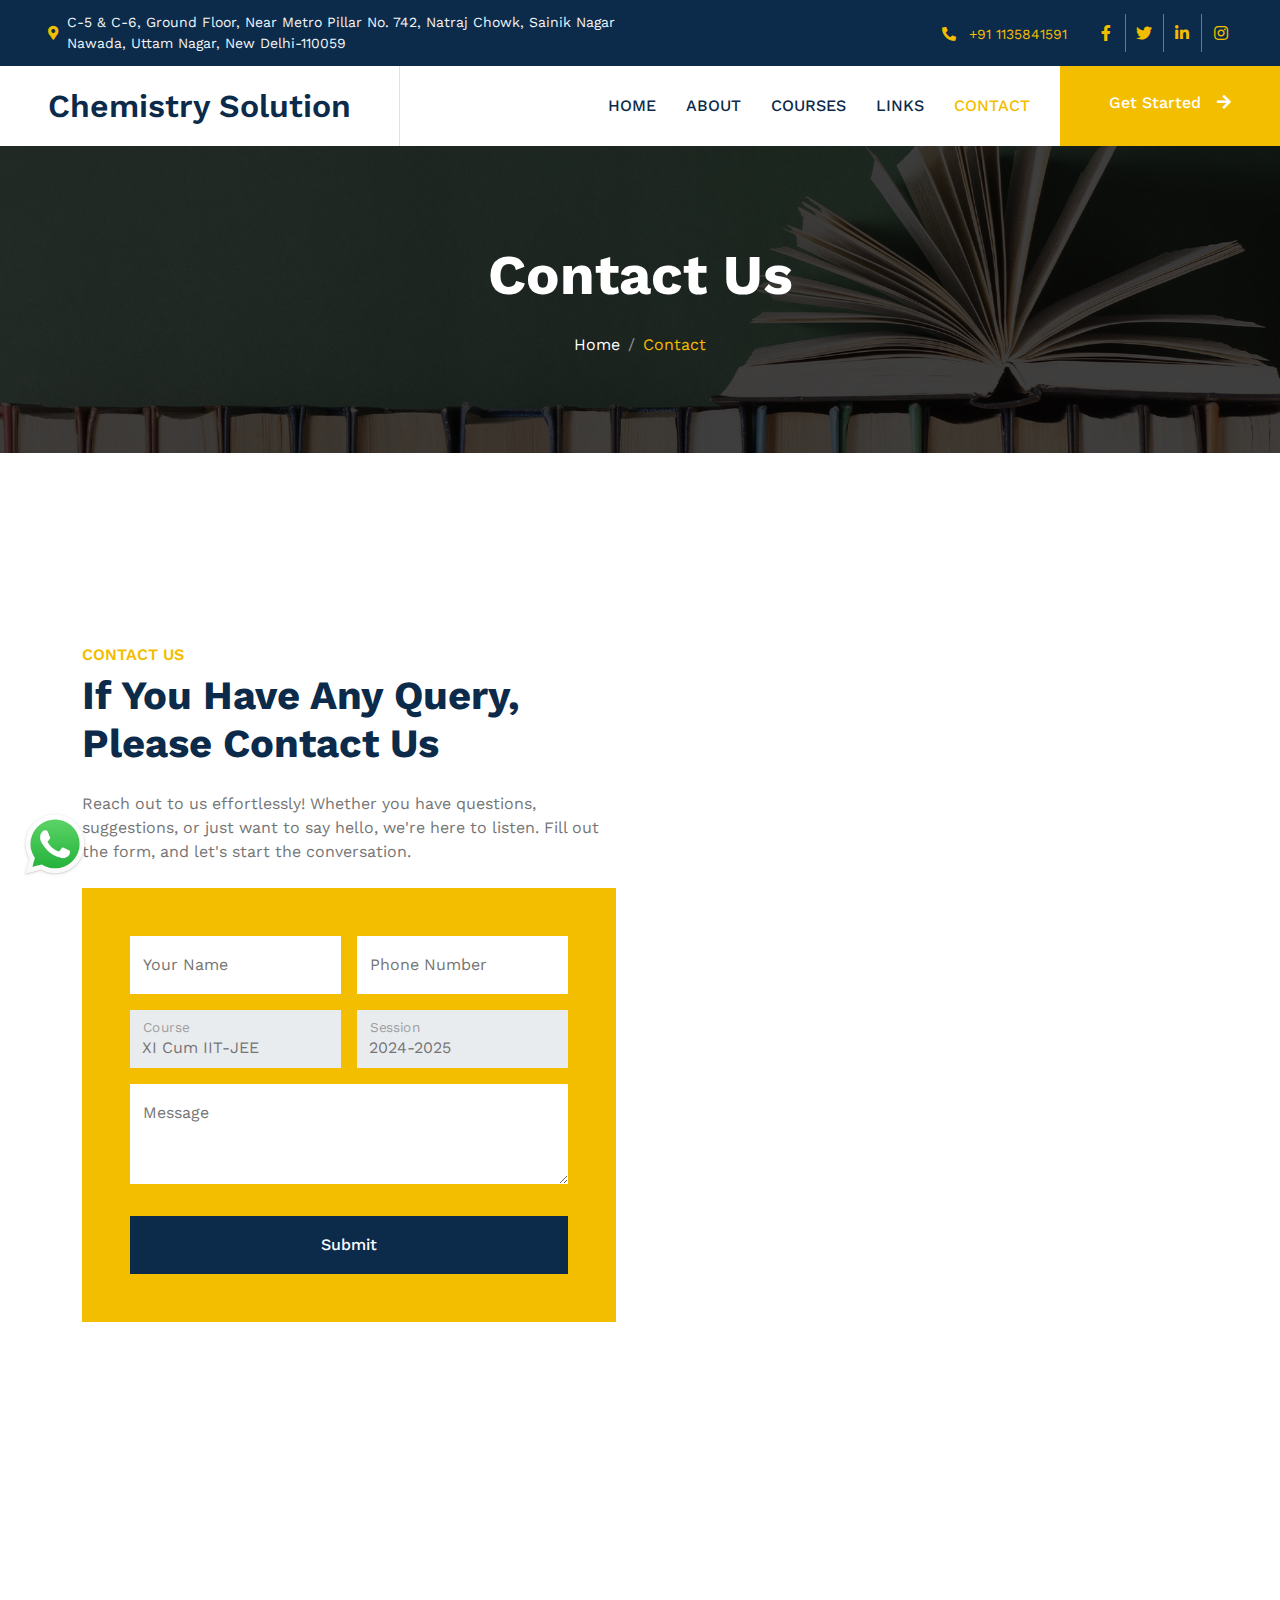
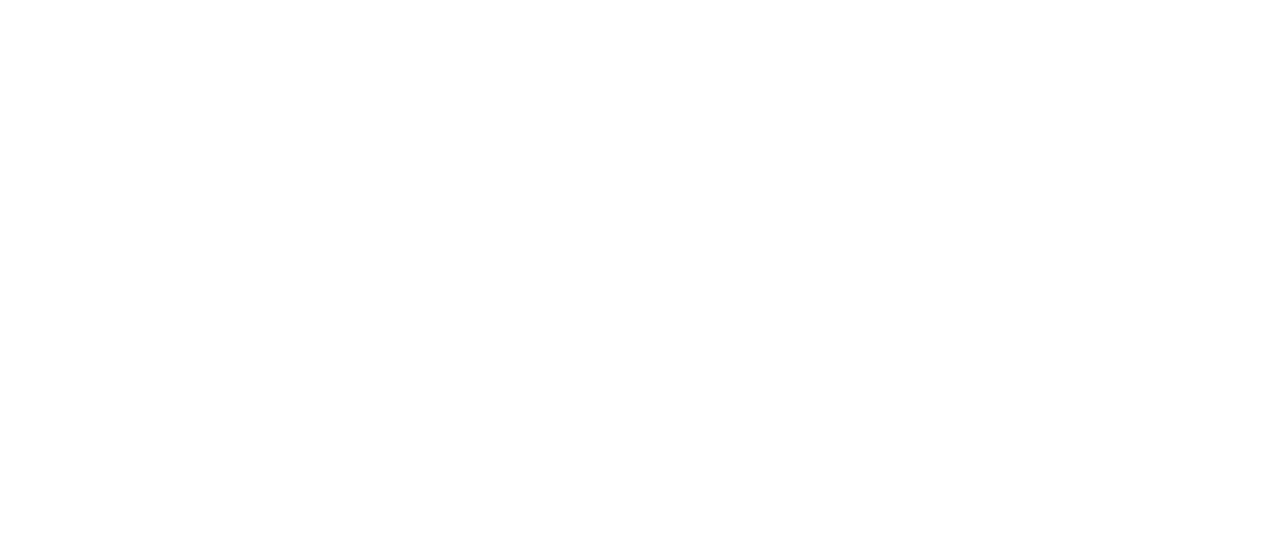
<file: contact.html>
<!DOCTYPE html>
<html lang="en">

<head>
    <meta charset="utf-8">
    <title>Chemistry Solution - Contact Us</title>

    <!-- SEO Meta Tags -->
    <meta name="description" content="Contact Chemistry Solution, the premier coaching institute in Nawada, Delhi, offering expert coaching for IIT-JEE and NEET courses for classes 11 to 12.">
    <meta name="keywords" content="Chemistry Solution, coaching institute, Nawada, Delhi, contact, IIT-JEE, NEET, education">


    <!-- Open Graph / Facebook Meta Tags -->
    <meta property="og:title" content="Chemistry Solution - Contact Us">
    <meta property="og:description" content="Contact Chemistry Solution, the premier coaching institute in Nawada, Delhi, offering expert coaching for IIT-JEE and NEET courses for classes 11 to 12.">
    <meta property="og:image" content="URL_TO_YOUR_IMAGE">
    <meta property="og:url" content="https://chemistrysolution.in">

    <!-- Twitter Meta Tags -->
    <meta name="twitter:card" content="summary_large_image">
    <meta name="twitter:title" content="Chemistry Solution - Contact Us">
    <meta name="twitter:description" content="Contact Chemistry Solution, the premier coaching institute in Nawada, Delhi, offering expert coaching for IIT-JEE and NEET courses for classes 11 to 12.">
    <meta name="twitter:image" content="URL_TO_YOUR_IMAGE">

    <meta content="width=device-width, initial-scale=1.0" name="viewport">

    <!-- Favicon -->
    <link href="img/favicon.png" rel="icon">

    <!-- Google Web Fonts -->
    <link rel="preconnect" href="https://fonts.googleapis.com">
    <link rel="preconnect" href="https://fonts.gstatic.com" crossorigin>
    <link href="https://fonts.googleapis.com/css2?family=Work+Sans:wght@400;500;600;700&display=swap" rel="stylesheet"> 

    <!-- Icon Font Stylesheet -->
    <link href="https://cdnjs.cloudflare.com/ajax/libs/font-awesome/5.10.0/css/all.min.css" rel="stylesheet">
    <link href="https://cdn.jsdelivr.net/npm/bootstrap-icons@1.4.1/font/bootstrap-icons.css" rel="stylesheet">
    <!-- Libraries Stylesheet -->
    <link href="lib/animate/animate.min.css" rel="stylesheet">
    <link href="lib/owlcarousel/assets/owl.carousel.min.css" rel="stylesheet">

    <!-- Customized Bootstrap Stylesheet -->
    <link href="css/bootstrap.min.css" rel="stylesheet">

    <!-- Template Stylesheet -->
    <link href="css/style.css" rel="stylesheet">
</head>

<body>
    <!-- Spinner Start -->
    <div id="spinner" class="show bg-white position-fixed translate-middle w-100 vh-100 top-50 start-50 d-flex align-items-center justify-content-center">
        <div class="spinner-grow text-primary" role="status"></div>
    </div>
    <!-- Spinner End -->


  
    <!-- Topbar Start -->
    <div class="container-fluid bg-dark text-light p-0">
        <div class="row gx-0 d-none d-lg-flex">
            <div class="col-lg-7 px-5 text-start">
                <div class="h-100 d-inline-flex align-items-center me-4">
                    <small class="fa fa-map-marker-alt text-primary me-2"></small>
                    <small>C-5 & C-6, Ground Floor,
Near Metro Pillar No. 742,
Natraj Chowk, Sainik Nagar
Nawada, Uttam Nagar, New Delhi-110059</small>
                </div>
                <div class="h-100 d-inline-flex align-items-center">
                    <small class="far fa-clock text-primary me-2"></small>
                    <small>Mon - Sun : 10.00 AM - 06.00 PM</small>
                </div>
            </div>
            <div class="col-lg-5 px-5 text-end">
                <div class="h-100 d-inline-flex align-items-center me-4">
                    <a href="tel:++911135841591"><small class="fa fa-phone-alt text-primary me-2"></small>
                    <small>+91 1135841591</small></a>
                </div>
                <div class="h-100 d-inline-flex align-items-center mx-n2">
                    <a class="btn btn-square btn-link rounded-0 border-0 border-end border-secondary" href=""><i class="fab fa-facebook-f"></i></a>
                    <a class="btn btn-square btn-link rounded-0 border-0 border-end border-secondary" href=""><i class="fab fa-twitter"></i></a>
                    <a class="btn btn-square btn-link rounded-0 border-0 border-end border-secondary" href=""><i class="fab fa-linkedin-in"></i></a>
                    <a class="btn btn-square btn-link rounded-0" href=""><i class="fab fa-instagram"></i></a>
                </div>
            </div>
        </div>
    </div>
    <!-- Topbar End -->


    <!-- Navbar Start -->
    <nav class="navbar navbar-expand-lg bg-white navbar-light sticky-top p-0">
        <a href="index.html" class="navbar-brand d-flex align-items-center border-end px-4 px-lg-5">
            <h2 class="m-0">Chemistry Solution</h2>
        </a>
        <button type="button" class="navbar-toggler me-4" data-bs-toggle="collapse" data-bs-target="#navbarCollapse">
            <span class="navbar-toggler-icon"></span>
        </button>
        <div class="collapse navbar-collapse" id="navbarCollapse">
            <div class="navbar-nav ms-auto p-4 p-lg-0">
                <a href="index.html" class="nav-item nav-link">Home</a>
                <a href="about.html" class="nav-item nav-link">About</a>
                <a href="courses.html" class="nav-item nav-link">Courses</a>
                <a href="links.html" class="nav-item nav-link">Links</a>
                <a href="contact.html" class="nav-item nav-link active">Contact</a>
            </div>
            <a href="contact.html" class="btn btn-primary py-4 px-lg-5 d-none d-lg-block">Get Started<i class="fa fa-arrow-right ms-3"></i></a>
        </div>
    </nav>
    <!-- Navbar End -->


    <!-- Page Header Start -->
    <div class="container-fluid page-header py-6 my-6 mt-0 wow fadeIn" data-wow-delay="0.1s">
        <div class="container text-center">
            <h1 class="display-4 text-white animated slideInDown mb-4">Contact Us</h1>
            <nav aria-label="breadcrumb animated slideInDown">
                <ol class="breadcrumb justify-content-center mb-0">
                    <li class="breadcrumb-item"><a class="text-white" href="index.html">Home</a></li>
                    <li class="breadcrumb-item text-primary active" aria-current="page">Contact</li>
                </ol>
            </nav>
        </div>
    </div>
    <!-- Page Header End -->


    <!-- Contact Start -->
    <div class="container-xxl py-6">
        <div class="container">
            <div class="row g-5">
                <!-- <div class="col-lg-6 wow fadeInUp" data-wow-delay="0.1s" style="min-height: 450px;">
                    <div class="position-relative h-100">
                        <iframe class="position-relative w-100 h-100"
                        src="https://www.google.com/maps/embed?pb=!1m18!1m12!1m3!1d3001156.4288297426!2d-78.01371936852176!3d42.72876761954724!2m3!1f0!2f0!3f0!3m2!1i1024!2i768!4f13.1!3m3!1m2!1s0x4ccc4bf0f123a5a9%3A0xddcfc6c1de189567!2sNew%20York%2C%20USA!5e0!3m2!1sen!2sbd!4v1603794290143!5m2!1sen!2sbd"
                        frameborder="0" style="min-height: 450px; border:0;" allowfullscreen="" aria-hidden="false"
                        tabindex="0"></iframe>
                    </div>
                </div> -->
                <div class="col-lg-6 wow fadeInUp" data-wow-delay="0.5s">
                    <h6 class="text-primary text-uppercase mb-2">Contact Us</h6>
                    <h1 class="display-6 mb-4">If You Have Any Query, Please Contact Us</h1>
                    <p class="mb-4">Reach out to us effortlessly! Whether you have questions, suggestions, or just want to say hello, we're here to listen. Fill out the form, and let's start the conversation.</p>
                    <div class="bg-primary text-center p-5">
                        <form action="https://formspree.io/f/mrgnewwv" method="POST">
                            <div class="row g-3">
                                <div class="col-sm-6">
                                    <div class="form-floating">
                                        <input type="text" class="form-control border-0" id="gname" placeholder="Gurdian Name" required>
                                        <label for="gname">Your Name</label>
                                    </div>
                                </div>
                                <div class="col-sm-6">
                                    <div class="form-floating">
                                        <input type="number" class="form-control border-0" id="number" placeholder="Your Phone Number" required>
                                        <label for="gmail">Phone Number</label>
                                    </div>
                                </div>
                                <div class="col-sm-6">
                                    <div class="form-floating">
                                        <select name="course" class="form-control border-0" required >
                                            <option value="XI Cum IIT-JEE">XI Cum IIT-JEE</option>
                                            <option value="XI Cum NEET">XI Cum NEET</option>
                                            <option value="XII Cum IIT-JEE">XII Cum IIT-JEE</option>
                                            <option value="XIS Cum NEET">XIS Cum NEET</option>
                                            <option value="XII pass IIT-JEE (Dropper)">XII pass IIT-JEE (Dropper)</option>
                                            <option value="XII pass NEET (Dropper)">XII pass NEET (Dropper)</option>
                                            <option value="Crash Course for XI Boards">Crash Course for XI Boards</option>
                                            <option value="Crash Course for XII Boards">Crash Course for XII Boards</option>
                                            <option value="Hundred days program for IIT-JEE">Hundred days program for IIT-JEE</option>
                                            <option value="Hundred days program for NEET">Hundred days program for NEET</option>
                                          </select>
                                          <label for="gmail">Course</label>
                                    </div>
                                </div>
                                <div class="col-sm-6">
                                    <div class="form-floating">
                                        <select name="course" class="form-control border-0" required>
                                            <option value="XI Cum IIT-JEE">2024-2025</option>
                                            <option value="XI Cum NEET">2025-2026</option>
                                          </select>
                                          <label for="gmail">Session</label>
                                    </div>
                                </div>
                                <div class="col-12">
                                    <div class="form-floating">
                                        <textarea class="form-control border-0" placeholder="Leave a message here" id="message" style="height: 100px"></textarea>
                                        <label for="message">Message</label>
                                    </div>
                                </div>
                                <div class="g-recaptcha" data-sitekey="6LcRfmEpAAAAAM1MSrYtajJHShcvmXIprxPagpDV"></div>
                                <div class="col-12">
                                    <button class="btn btn-dark w-100 py-3" type="submit">Submit</button>
                                </div>
                            </div>
                        </form>
                    </div>
                </div>
            </div>
        </div>
    </div>
    <!-- Contact End -->



 
           <!-- Footer Start -->
    <div class="container-fluid bg-dark text-light footer my-6 mb-0 py-6 wow fadeIn" data-wow-delay="0.1s">
        <div class="container">
            <div class="row g-5">
                <div class="col-lg-3 col-md-6">
                    <h2 class="text-primary mb-4">Chemistry Solution</h2>
                    <p class="mb-2"><i class="fa fa-map-marker-alt me-3"></i>C-5 & C-6, Ground Floor,
Near Metro Pillar No. 742,
Natraj Chowk, Sainik Nagar
Nawada, Uttam Nagar, New Delhi-110059</p>
                    <p class="mb-2"><a href="tel:+911135841591"><i class="fa fa-phone-alt me-3"></i>+91 1135841591</a></p>
                    <p class="mb-2"><a href="tel:+917840018659"><i class="fa fa-phone-alt me-3"></i>+91 7840018659</a></p>
                    <p class="mb-2"><a href="tel:+918287469778"><i class="fa fa-phone-alt me-3"></i>+91 8287469778</a></p>
                    <p class="mb-2"><a href="mailto:contact@chemistrysolution.in"><i class="fa fa-envelope me-3"></i>contact@chemistrysolution.in</a></p>
                </div>
                <div class="col-lg-3 col-md-6">
                    <h4 class="text-light mb-4">Quick Links</h4>
                    <a class="btn btn-link" href="index.html">Home</a>
                    <a class="btn btn-link" href="about.html">About Us</a>
                    <a class="btn btn-link" href="courses.html">Our Courses</a>
                   
                </div>
                <div class="col-lg-3 col-md-6">
                    <h4 class="text-light mb-4">Popular Links</h4>
                    <a class="btn btn-link" href="">Syllabus</a>
                    <a class="btn btn-link" href="links.html">Links</a>
                    <a class="btn btn-link" href="contact.html">Contact Us</a>
                </div>
                <div class="col-lg-3 col-md-6">
                    <h4 class="text-light mb-4">Newsletter</h4>
                    <form action="https://formspree.io/f/mdoqarqo" method="POST">
                        <div class="input-group">
                            <input type="email" name="Email" class="form-control p-3 border-0" placeholder="Your Email Address" required>
                            <button class="btn btn-primary">Sign Up</button>
                        </div>
                    </form>
                    <h6 class="text-white mt-4 mb-3">Follow Us</h6>
                    <div class="d-flex pt-2">
                        <a class="btn btn-square btn-outline-light me-1" href=""><i class="fab fa-twitter"></i></a>
                        <a class="btn btn-square btn-outline-light me-1" href=""><i class="fab fa-facebook-f"></i></a>
                        <a class="btn btn-square btn-outline-light me-1" href=""><i class="fab fa-youtube"></i></a>
                        <a class="btn btn-square btn-outline-light me-0" href=""><i class="fab fa-linkedin-in"></i></a>
                    </div>
                </div>
            </div>
        </div>
    </div>
    <!-- Footer End -->



    <!-- Copyright Start -->
    <div class="container-fluid copyright text-light py-4 wow fadeIn" data-wow-delay="0.1s">
        <div class="container">
            <div class="row">
                <div class="col-md-6 text-center text-md-start mb-3 mb-md-0">
                    &copy; <a href="#">Chemistry Solution</a>, All Right Reserved.
                </div>
                <div class="col-md-6 text-center text-md-end">
             
                    Crafted by <a href="htpps://instagram.com/__mayankkumar">Mayank Kumar</a>
                </div>
            </div>
        </div>
    </div>
    <!-- Copyright End -->


    <div class="whatsapp-icon">

        <a href="https://wa.me/+918287469778"><img src="./img/WhatsApp_icon.png.webp" alt="WhatsApp Icon"></a>
    </div>

    <script type="text/javascript">
        var Tawk_API=Tawk_API||{}, Tawk_LoadStart=new Date();
        (function(){
        var s1=document.createElement("script"),s0=document.getElementsByTagName("script")[0];
        s1.async=true;
        s1.src='https://embed.tawk.to/65b7164c0ff6374032c5eed8/1hl9iu70d';
        s1.charset='UTF-8';
        s1.setAttribute('crossorigin','*');
        s0.parentNode.insertBefore(s1,s0);
        })();
        </script>


    <!-- JavaScript Libraries -->
    <script src="https://code.jquery.com/jquery-3.4.1.min.js"></script>
    <script src="https://cdn.jsdelivr.net/npm/bootstrap@5.0.0/dist/js/bootstrap.bundle.min.js"></script>
    <script src="lib/wow/wow.min.js"></script>
    <script src="lib/easing/easing.min.js"></script>
    <script src="lib/waypoints/waypoints.min.js"></script>
    <script src="lib/owlcarousel/owl.carousel.min.js"></script>

    <!-- Template Javascript -->
    <script src="js/main.js"></script>
</body>

</html>
</file>
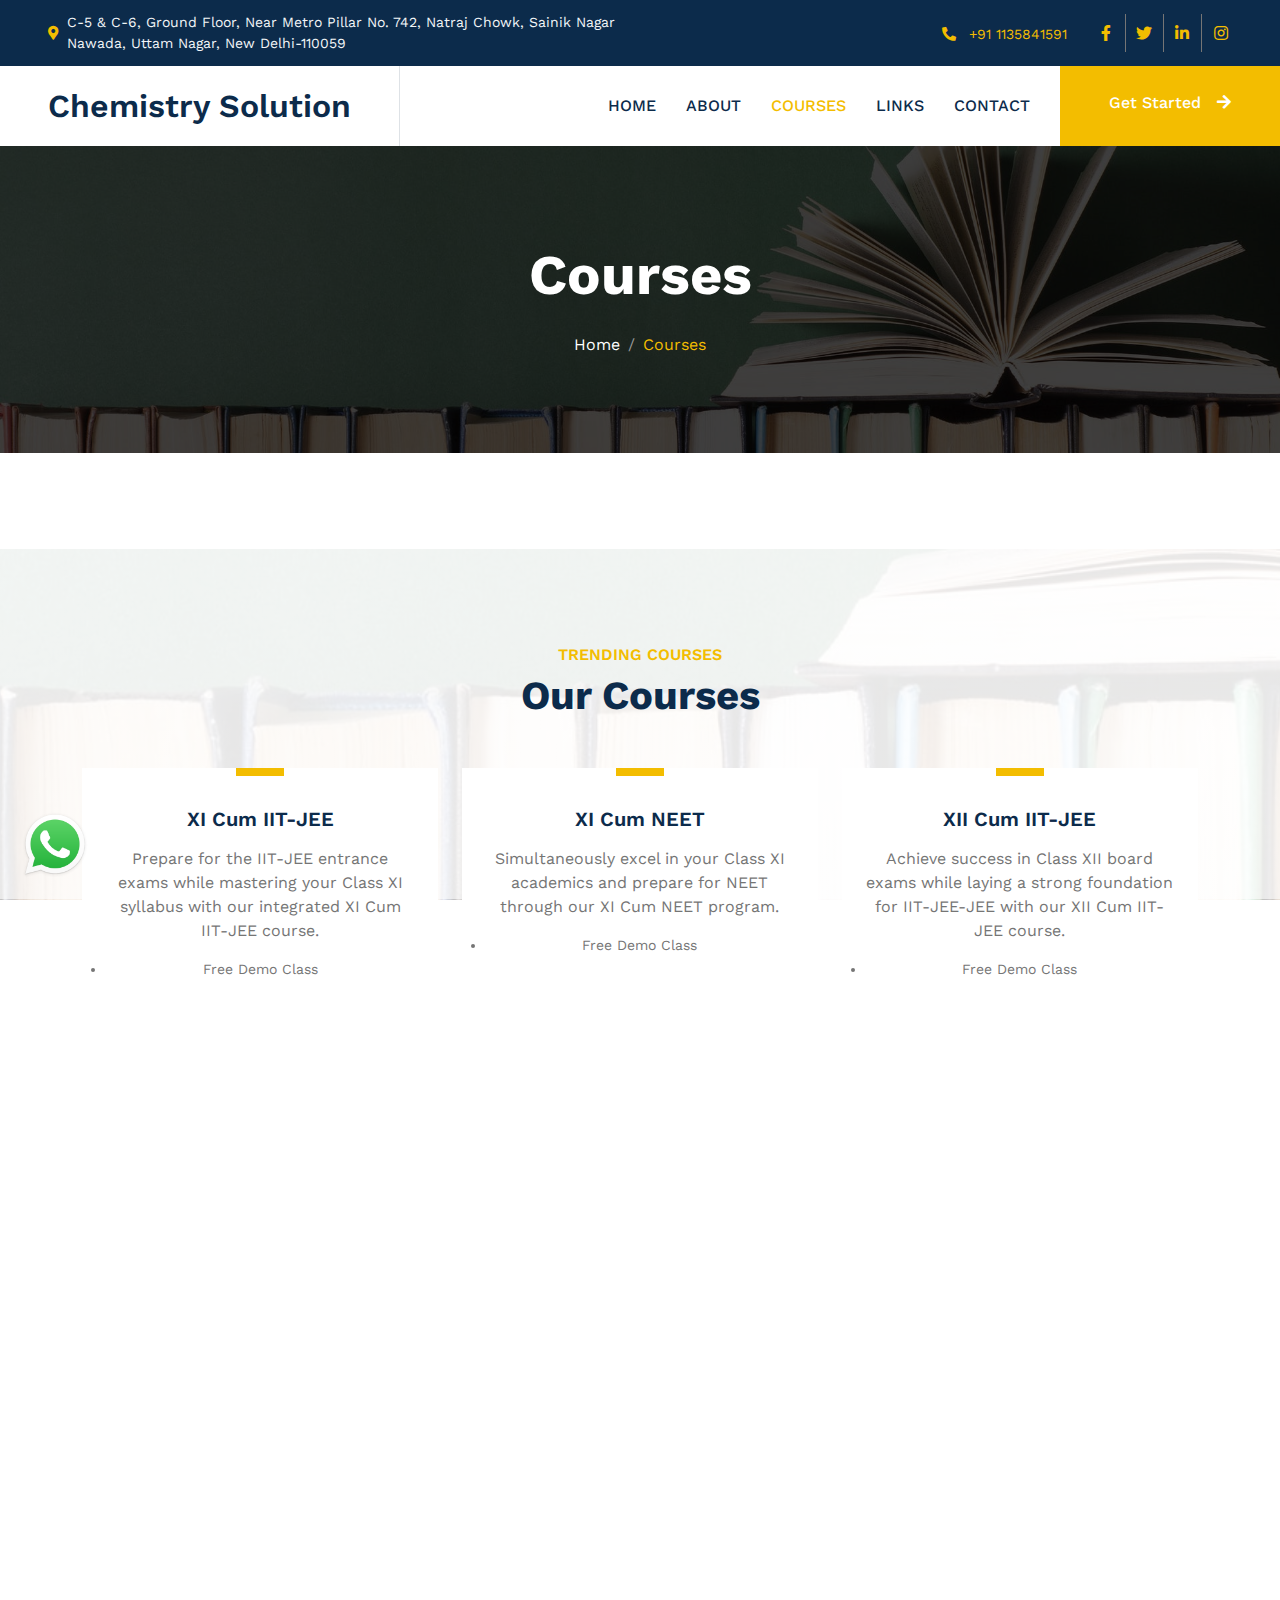
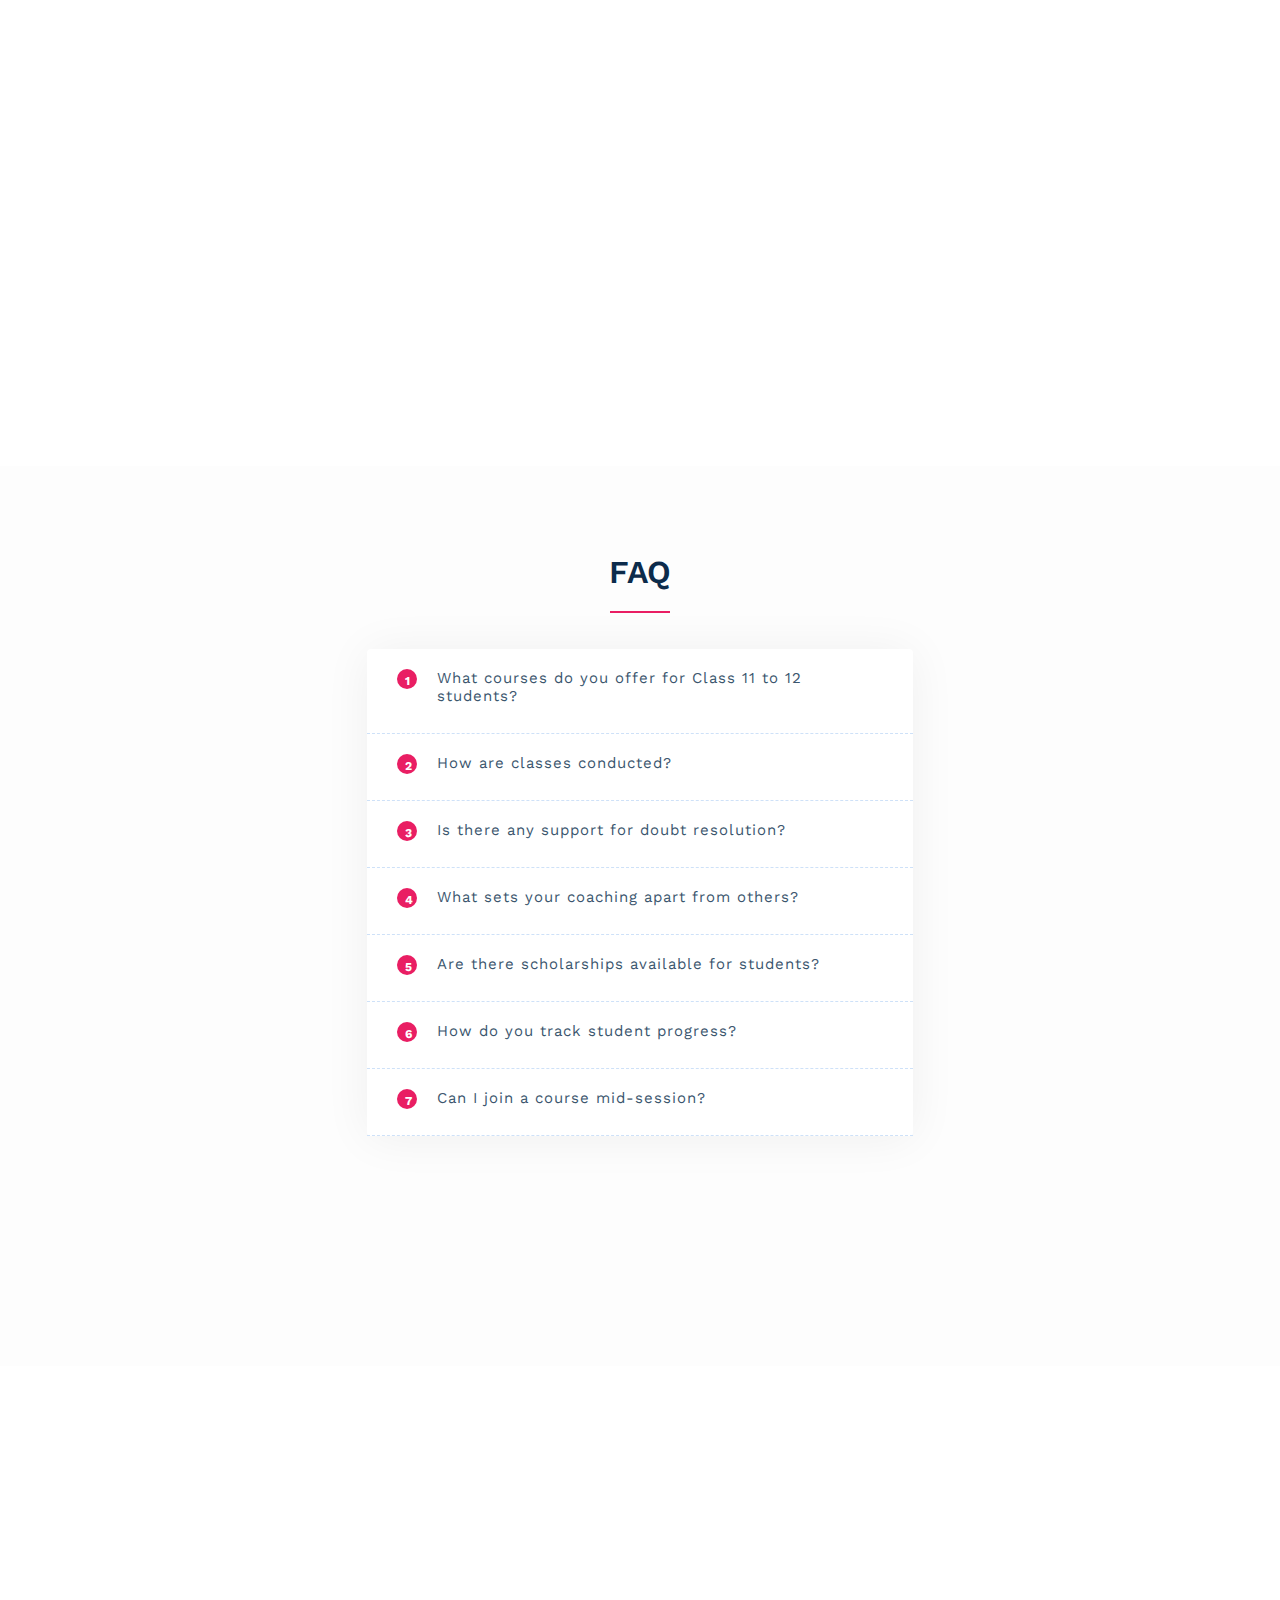
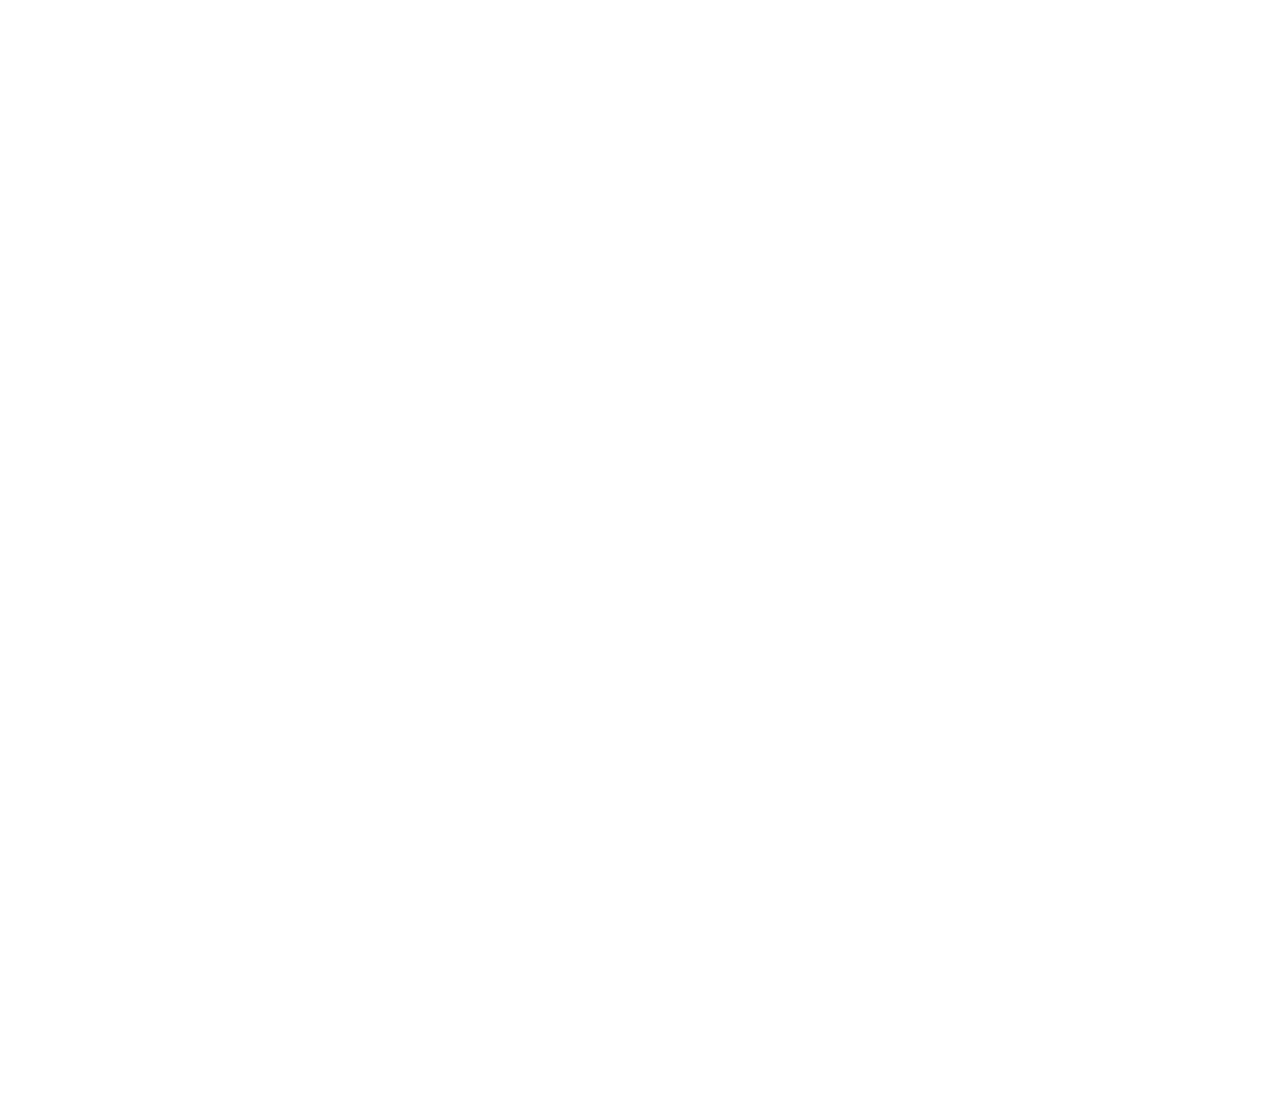
<file: courses.html>
<!DOCTYPE html>
<html lang="en">

<head>
    <meta charset="utf-8">
    <title>Chemistry Solution - Courses</title>

    <!-- SEO Meta Tags -->
    <meta name="description" content="Explore the courses offered by Chemistry Solution, the premier coaching institute in Nawada, Delhi, specializing in IIT-JEE and NEET courses for classes 11 to 12.">
    <meta name="keywords" content="Chemistry Solution, coaching institute, Nawada, Delhi, courses, IIT-JEE, NEET, education">

    <!-- Open Graph / Facebook Meta Tags -->
    <meta property="og:title" content="Chemistry Solution - Courses">
    <meta property="og:description" content="Explore the courses offered by Chemistry Solution, the premier coaching institute in Nawada, Delhi, specializing in IIT-JEE and NEET courses for classes 11 to 12.">
    <meta property="og:image" content="URL_TO_YOUR_IMAGE">
    <meta property="og:url" content="https://chemistrysolution.in">

    <!-- Twitter Meta Tags -->
    <meta name="twitter:card" content="summary_large_image">
    <meta name="twitter:title" content="Chemistry Solution - Courses">
    <meta name="twitter:description" content="Explore the courses offered by Chemistry Solution, the premier coaching institute in Nawada, Delhi, specializing in IIT-JEE and NEET courses for classes 11 to 12.">
    <meta name="twitter:image" content="URL_TO_YOUR_IMAGE">

    <meta content="width=device-width, initial-scale=1.0" name="viewport">


    <!-- Favicon -->
    <link href="img/favicon.png" rel="icon">

    <!-- Google Web Fonts -->
    <link rel="preconnect" href="https://fonts.googleapis.com">
    <link rel="preconnect" href="https://fonts.gstatic.com" crossorigin>
    <link href="https://fonts.googleapis.com/css2?family=Work+Sans:wght@400;500;600;700&display=swap" rel="stylesheet"> 

    <!-- Icon Font Stylesheet -->
    <link href="https://cdnjs.cloudflare.com/ajax/libs/font-awesome/5.10.0/css/all.min.css" rel="stylesheet">
    <link href="https://cdn.jsdelivr.net/npm/bootstrap-icons@1.4.1/font/bootstrap-icons.css" rel="stylesheet">
    <!-- Libraries Stylesheet -->
    <link href="lib/animate/animate.min.css" rel="stylesheet">
    <link href="lib/owlcarousel/assets/owl.carousel.min.css" rel="stylesheet">

    <!-- Customized Bootstrap Stylesheet -->
    <link href="css/bootstrap.min.css" rel="stylesheet">

    <!-- Template Stylesheet -->
    <link href="css/style.css" rel="stylesheet">
</head>

<body>
    <!-- Spinner Start -->
    <div id="spinner" class="show bg-white position-fixed translate-middle w-100 vh-100 top-50 start-50 d-flex align-items-center justify-content-center">
        <div class="spinner-grow text-primary" role="status"></div>
    </div>
    <!-- Spinner End -->



    <!-- Topbar Start -->
    <div class="container-fluid bg-dark text-light p-0">
        <div class="row gx-0 d-none d-lg-flex">
            <div class="col-lg-7 px-5 text-start">
                <div class="h-100 d-inline-flex align-items-center me-4">
                    <small class="fa fa-map-marker-alt text-primary me-2"></small>
                    <small>C-5 & C-6, Ground Floor,
Near Metro Pillar No. 742,
Natraj Chowk, Sainik Nagar
Nawada, Uttam Nagar, New Delhi-110059</small>
                </div>
                <div class="h-100 d-inline-flex align-items-center">
                    <small class="far fa-clock text-primary me-2"></small>
                    <small>Mon - Sun : 10.00 AM - 06.00 PM</small>
                </div>
            </div>
            <div class="col-lg-5 px-5 text-end">
                <div class="h-100 d-inline-flex align-items-center me-4">
                    <a href="tel:++911135841591"><small class="fa fa-phone-alt text-primary me-2"></small>
                    <small>+91 1135841591</small></a>
                </div>
                <div class="h-100 d-inline-flex align-items-center mx-n2">
                    <a class="btn btn-square btn-link rounded-0 border-0 border-end border-secondary" href=""><i class="fab fa-facebook-f"></i></a>
                    <a class="btn btn-square btn-link rounded-0 border-0 border-end border-secondary" href=""><i class="fab fa-twitter"></i></a>
                    <a class="btn btn-square btn-link rounded-0 border-0 border-end border-secondary" href=""><i class="fab fa-linkedin-in"></i></a>
                    <a class="btn btn-square btn-link rounded-0" href=""><i class="fab fa-instagram"></i></a>
                </div>
            </div>
        </div>
    </div>
    <!-- Topbar End -->

    <!-- Navbar Start -->
    <nav class="navbar navbar-expand-lg bg-white navbar-light sticky-top p-0">
        <a href="index.html" class="navbar-brand d-flex align-items-center border-end px-4 px-lg-5">
            <h2 class="mb-0">Chemistry Solution</h2>
        </a>
        <button type="button" class="navbar-toggler me-4" data-bs-toggle="collapse" data-bs-target="#navbarCollapse">
            <span class="navbar-toggler-icon"></span>
        </button>
        <div class="collapse navbar-collapse" id="navbarCollapse">
            <div class="navbar-nav ms-auto p-4 p-lg-0">
                <a href="index.html" class="nav-item nav-link">Home</a>
                <a href="about.html" class="nav-item nav-link">About</a>
                <a href="courses.html" class="nav-item nav-link active">Courses</a>
                <a href="links.html" class="nav-item nav-link">Links</a>
                <a href="contact.html" class="nav-item nav-link">Contact</a>
            </div>
            <a href="contact.html" class="btn btn-primary py-4 px-lg-5 d-none d-lg-block">Get Started<i class="fa fa-arrow-right ms-3"></i></a>
        </div>
    </nav>
    <!-- Navbar End -->

    <!-- Page Header Start -->
    <div class="container-fluid page-header py-6 my-6 mt-0 wow fadeIn" data-wow-delay="0.1s">
        <div class="container text-center">
            <h1 class="display-4 text-white animated slideInDown mb-4">Courses</h1>
            <nav aria-label="breadcrumb animated slideInDown">
                <ol class="breadcrumb justify-content-center mb-0">
                    <li class="breadcrumb-item"><a class="text-white" href="index.html">Home</a></li>
                    <li class="breadcrumb-item text-primary active" aria-current="page">Courses</li>
                </ol>
            </nav>
        </div>
    </div>
    <!-- Page Header End -->


    <!-- Courses Start -->
    <div class="container-xxl courses my-6 py-6 pb-0">
        <div class="container">
            <div class="text-center mx-auto mb-5 wow fadeInUp" data-wow-delay="0.1s" style="max-width: 500px;">
                <h6 class="text-primary text-uppercase mb-2">Trending Courses</h6>
                <h1 class="display-6 mb-4">Our Courses </h1>
            </div>
            <div class="row g-4 justify-content-center">
                <div class="col-lg-4 col-md-6 wow fadeInUp" data-wow-delay="0.1s">
                    <div class="courses-item d-flex flex-column bg-white overflow-hidden h-100">
                        <div class="text-center p-4 pt-0">
                            <div class="d-inline-block bg-primary text-white fs-5 py-1 px-4 mb-4"></div>
                            <h5 class="mb-3">XI Cum IIT-JEE</h5>
                            <p>Prepare for the IIT-JEE entrance exams while mastering your Class XI syllabus with our integrated XI Cum IIT-JEE course.</p>
                            <li class="breadcrumb-item small">Free Demo Class</li>
                        </div>
                      
                    </div>
                </div>
                <div class="col-lg-4 col-md-6 wow fadeInUp" data-wow-delay="0.3s">
                    <div class="courses-item d-flex flex-column bg-white overflow-hidden h-100">
                        <div class="text-center p-4 pt-0">
                            <div class="d-inline-block bg-primary text-white fs-5 py-1 px-4 mb-4"></div>
                            <h5 class="mb-3">XI Cum NEET</h5>
                            <p>Simultaneously excel in your Class XI academics and prepare for NEET through our XI Cum NEET program.</p>
                            <li class="breadcrumb-item small">Free Demo Class</li>
                        </div>
                        
                    </div>
                </div>
                <div class="col-lg-4 col-md-6 wow fadeInUp" data-wow-delay="0.5s">
                    <div class="courses-item d-flex flex-column bg-white overflow-hidden h-100">
                        <div class="text-center p-4 pt-0">
                            <div class="d-inline-block bg-primary text-white fs-5 py-1 px-4 mb-4"></div>
                            <h5 class="mb-3">XII Cum IIT-JEE</h5>
                            <p>Achieve success in Class XII board exams while laying a strong foundation for IIT-JEE-JEE with our XII Cum IIT-JEE course.</p>
                            <li class="breadcrumb-item small">Free Demo Class</li>
                        </div>
                       
                    </div>
                </div>





                <div class="row g-4 justify-content-center">
                    <div class="col-lg-4 col-md-6 wow fadeInUp" data-wow-delay="0.1s">
                        <div class="courses-item d-flex flex-column bg-white overflow-hidden h-100">
                            <div class="text-center p-4 pt-0">
                                <div class="d-inline-block bg-primary text-white fs-5 py-1 px-4 mb-4"></div>
                                <h5 class="mb-3">XII Cum NEET</h5>
                                <p>Strategically balance your Class XII studies and NEET preparation with our XII Cum NEET program.</p>
                                <li class="breadcrumb-item small">Free Demo Class</li>
                            </div>
                          
                        </div>
                    </div>
                    <div class="col-lg-4 col-md-6 wow fadeInUp" data-wow-delay="0.3s">
                        <div class="courses-item d-flex flex-column bg-white overflow-hidden h-100">
                            <div class="text-center p-4 pt-0">
                                <div class="d-inline-block bg-primary text-white fs-5 py-1 px-4 mb-4"></div>
                                <h5 class="mb-3">XII pass IIT-JEE (Dropper)</h5>
                                <p>For Class XII graduates, our IIT-JEE Dropper program provides intensive coaching to enhance your IIT-JEE-JEE performance.</p>
                                <li class="breadcrumb-item small">Free Demo Class</li>
                            </div>
                            
                        </div>
                    </div>
                    <div class="col-lg-4 col-md-6 wow fadeInUp" data-wow-delay="0.5s">
                        <div class="courses-item d-flex flex-column bg-white overflow-hidden h-100">
                            <div class="text-center p-4 pt-0">
                                <div class="d-inline-block bg-primary text-white fs-5 py-1 px-4 mb-4"></div>
                                <h5 class="mb-3">XII pass NEET (Dropper)</h5>
                                <p>TAs a Class XII pass-out, join our NEET Dropper program to focus on targeted preparation for the medical entrance exams.</p>
                                <li class="breadcrumb-item small">Free Demo Class</li>
                            </div>
                           
                        </div>
                    </div>







                        <div class="row g-4 justify-content-center">
                <div class="col-lg-4 col-md-6 wow fadeInUp" data-wow-delay="0.1s">
                    <div class="courses-item d-flex flex-column bg-white overflow-hidden h-100">
                        <div class="text-center p-4 pt-0">
                            <div class="d-inline-block bg-primary text-white fs-5 py-1 px-4 mb-4"></div>
                            <h5 class="mb-3">Crash Course for XI Boards</h5>
                            <p>Optimize your preparation for Class XI board exams with our comprehensive and efficient Crash Course for XI Boards.</p>
                            <li class="breadcrumb-item small">Free Demo Class</li>
                        </div>
                      
                    </div>
                </div>
                <div class="col-lg-4 col-md-6 wow fadeInUp" data-wow-delay="0.3s">
                    <div class="courses-item d-flex flex-column bg-white overflow-hidden h-100">
                        <div class="text-center p-4 pt-0">
                            <div class="d-inline-block bg-primary text-white fs-5 py-1 px-4 mb-4"></div>
                            <h5 class="mb-3">Crash Course for XII Boards</h5>
                            <p>Maximize your performance in Class XII board exams with our targeted and result-oriented Crash Course for XII Boards.</p>
                            <li class="breadcrumb-item small">Free Demo Class</li>
                        </div>
                        
                    </div>
                </div>
                <div class="col-lg-4 col-md-6 wow fadeInUp" data-wow-delay="0.5s">
                    <div class="courses-item d-flex flex-column bg-white overflow-hidden h-100">
                        <div class="text-center p-4 pt-0">
                            <div class="d-inline-block bg-primary text-white fs-5 py-1 px-4 mb-4"></div>
                            <h5 class="mb-3">Hundred days program for IIT-JEE</h5>
                            <p>Embark on an intensive journey with our Hundred Days Program for IIT-JEE, designed to refine your skills and boost your IIT-JEE-JEE scores.</p>
                            <ol class="breadcrumb justify-content-center mb-0">
                                <li class="breadcrumb-item small">Free Demo Class</li>
                                <li class="breadcrumb-item small"><i class="fa fa-signal text-primary me-2"></i>Advance</li>
                                <li class="breadcrumb-item small"><i class="fa fa-calendar-alt text-primary me-2"></i>100 Days</li>
                            </ol>
                        </div>
                       
                    </div>
                </div>
                
            
                <div class="col-lg-4 col-md-6 wow fadeInUp" data-wow-delay="0.5s">
                    <div class="courses-item d-flex flex-column bg-white overflow-hidden h-100">
                        <div class="text-center p-4 pt-0">
                            <div class="d-inline-block bg-primary text-white fs-5 py-1 px-4 mb-4"></div>
                            <h5 class="mb-3">Hundred days program for NEET</h5>
                            <p>Dedicate the last hundred days before NEET to focused and rigorous preparation with our Hundred Days Program for NEET.</p>
                            <ol class="breadcrumb justify-content-center mb-0">
                                <li class="breadcrumb-item small">Free Demo Class</li>
                                <li class="breadcrumb-item small"><i class="fa fa-signal text-primary me-2"></i>Advance</li>
                                <li class="breadcrumb-item small"><i class="fa fa-calendar-alt text-primary me-2"></i>100 Days</li>
                            </ol>
                        </div>
                       
                    </div>
                </div>
                <br><br>
            
            
            </div>
        </div>
    </div>
    </div> <br><br>
    </div>
    <!-- Courses End -->


    <!-- FAQ Starts -->
    
    <section class="faq-section">
        <div class="container">
          <div class="row">
                            <!-- ***** FAQ Start ***** -->
                            <div class="col-md-6 offset-md-3">
        
                                <div class="faq-title text-center pb-3">
                                    <h2>FAQ</h2>
                                </div>
                            </div>
                            <div class="col-md-6 offset-md-3">
                                <div class="faq" id="accordion">
                                    <div class="card">
                                        <div class="card-header" id="faqHeading-1">
                                            <div class="mb-0">
                                                <h5 class="faq-title" data-toggle="collapse" data-target="#faqCollapse-1" data-aria-expanded="true" data-aria-controls="faqCollapse-1">
                                                    <span class="badge">1</span>What courses do you offer for Class 11 to 12 students?
                                                </h5>
                                            </div>
                                        </div>
                                        <div id="faqCollapse-1" class="collapse" aria-labelledby="faqHeading-1" data-parent="#accordion">
                                            <div class="card-body">
                                                <p>We offer a range of courses, including XI Cum IIT-JEE, XI Cum NEET, XII Cum IIT-JEE, XIS Cum NEET, XII pass IIT-JEE (Dropper), XII pass NEET (Dropper), Crash Course for XI Boards, Crash Course for XII Boards, Hundred Days Program for IIT-JEE, and Hundred Days Program for NEET. </p>
                                            </div>
                                        </div>
                                    </div>
                                    <div class="card">
                                        <div class="card-header" id="faqHeading-2">
                                            <div class="mb-0">
                                                <h5 class="faq-title" data-toggle="collapse" data-target="#faqCollapse-2" data-aria-expanded="false" data-aria-controls="faqCollapse-2">
                                                    <span class="badge">2</span> How are classes conducted?
                                                </h5>
                                            </div>
                                        </div>
                                        <div id="faqCollapse-2" class="collapse" aria-labelledby="faqHeading-2" data-parent="#accordion">
                                            <div class="card-body">
                                                <p>Classes are conducted through a mix of interactive online sessions, comprehensive study material, and regular assessments. We ensure a blended approach to cater to varied learning needs.</p>
                                            </div>
                                        </div>
                                    </div>
                                    <div class="card">
                                        <div class="card-header" id="faqHeading-3">
                                            <div class="mb-0">
                                                <h5 class="faq-title" data-toggle="collapse" data-target="#faqCollapse-3" data-aria-expanded="false" data-aria-controls="faqCollapse-3">
                                                    <span class="badge">3</span>Is there any support for doubt resolution?
                                                </h5>
                                            </div>
                                        </div>
                                        <div id="faqCollapse-3" class="collapse" aria-labelledby="faqHeading-3" data-parent="#accordion">
                                            <div class="card-body">
                                                <p> Absolutely! We provide dedicated doubt resolution sessions where students can get their queries addressed by experienced faculty, ensuring clarity on concepts.</p>
                                            </div>
                                        </div>
                                    </div>
                                    <div class="card">
                                        <div class="card-header" id="faqHeading-4">
                                            <div class="mb-0">
                                                <h5 class="faq-title" data-toggle="collapse" data-target="#faqCollapse-4" data-aria-expanded="false" data-aria-controls="faqCollapse-4">
                                                    <span class="badge">4</span> What sets your coaching apart from others?
                                                </h5>
                                            </div>
                                        </div>
                                        <div id="faqCollapse-4" class="collapse" aria-labelledby="faqHeading-4" data-parent="#accordion">
                                            <div class="card-body">
                                                <p>Our coaching stands out due to its personalized approach, experienced faculty, strategic teaching methods, and a track record of successful students who have excelled in competitive exams.</p>
                                            </div>
                                        </div>
                                    </div>
                                    <div class="card">
                                        <div class="card-header" id="faqHeading-5">
                                            <div class="mb-0">
                                                <h5 class="faq-title" data-toggle="collapse" data-target="#faqCollapse-5" data-aria-expanded="false" data-aria-controls="faqCollapse-5">
                                                    <span class="badge">5</span> Are there scholarships available for students?
                                                </h5>
                                            </div>
                                        </div>
                                        <div id="faqCollapse-5" class="collapse" aria-labelledby="faqHeading-5" data-parent="#accordion">
                                            <div class="card-body">
                                                <p> Yes, we offer merit-based scholarships to deserving students. Details about scholarship criteria and application processes are available on our website.</p>
                                            </div>
                                        </div>
                                    </div>
                                    <div class="card">
                                        <div class="card-header" id="faqHeading-6">
                                            <div class="mb-0">
                                                <h5 class="faq-title" data-toggle="collapse" data-target="#faqCollapse-6" data-aria-expanded="false" data-aria-controls="faqCollapse-6">
                                                    <span class="badge">6</span> How do you track student progress?
                                                </h5>
                                            </div>
                                        </div>
                                        <div id="faqCollapse-6" class="collapse" aria-labelledby="faqHeading-6" data-parent="#accordion">
                                            <div class="card-body">
                                                <p>We track student progress through regular assessments, quizzes, and mock exams. Performance reports are shared with both students and parents to monitor and improve academic growth.</p>
                                            </div>
                                        </div>
                                    </div>
                                    <div class="card">
                                        <div class="card-header" id="faqHeading-7">
                                            <div class="mb-0">
                                                <h5 class="faq-title" data-toggle="collapse" data-target="#faqCollapse-7" data-aria-expanded="false" data-aria-controls="faqCollapse-7">
                                                    <span class="badge">7</span> Can I join a course mid-session?
                                                </h5>
                                            </div>
                                        </div>
                                        <div id="faqCollapse-7" class="collapse" aria-labelledby="faqHeading-7" data-parent="#accordion">
                                            <div class="card-body">
                                                <p> While it's ideal to join at the beginning of a session, we do allow mid-session admissions. Our team will guide you on catching up with missed lessons and ensuring a smooth transition into the ongoing course.





                                                </p>
                                            </div>
                                        </div>
                                    </div>
                                </div>
                            </div>
                          </div>
                        </div>
                        </section>
    <!-- FAQ Ends  -->
    <div class="col-lg-8 my-6 mb-0 wow fadeInUp form-con" data-wow-delay="0.1s">
        <div class="bg-primary text-center p-5">
            <h1 class="mb-4">Make Appointment</h1>
            <form action="https://formspree.io/f/mrgnewwv" method="POST">
                <div class="row g-3">
                    <div class="col-sm-6">
                        <div class="form-floating">
                            <input type="text" class="form-control border-0" id="gname" placeholder="Gurdian Name" required>
                            <label for="gname">Your Name</label>
                        </div>
                    </div>
                    <div class="col-sm-6">
                        <div class="form-floating">
                            <input type="number" class="form-control border-0" id="number" placeholder="Your Phone Number" required>
                            <label for="gmail">Phone Number</label>
                        </div>
                    </div>
                    <div class="col-sm-6">
                        <div class="form-floating">
                            <select name="course" class="form-control border-0" required>
                                <option value="XI Cum IIT-JEE">XI Cum IIT-JEE</option>
                                <option value="XI Cum NEET">XI Cum NEET</option>
                                <option value="XII Cum IIT-JEE">XII Cum IIT-JEE</option>
                                <option value="XIS Cum NEET">XIS Cum NEET</option>
                                <option value="XII pass IIT-JEE (Dropper)">XII pass IIT-JEE (Dropper)</option>
                                <option value="XII pass NEET (Dropper)">XII pass NEET (Dropper)</option>
                                <option value="Crash Course for XI Boards">Crash Course for XI Boards</option>
                                <option value="Crash Course for XII Boards">Crash Course for XII Boards</option>
                                <option value="Hundred days program for IIT-JEE">Hundred days program for IIT-JEE</option>
                                <option value="Hundred days program for NEET">Hundred days program for NEET</option>
                              </select>
                              <label for="gmail">Course</label>
                        </div>
                    </div>
                    <div class="col-sm-6">
                        <div class="form-floating">
                            <select name="course" class="form-control border-0" required>
                                <option value="XI Cum IIT-JEE">2024-2025</option>
                                <option value="XI Cum NEET">2025-2026</option>
                              </select>
                              <label for="gmail">Session</label>
                        </div>
                    </div>
                    <div class="col-12">
                        <div class="form-floating">
                            <textarea class="form-control border-0" placeholder="Leave a message here" id="message" style="height: 100px"></textarea>
                            <label for="message">Message</label>
                        </div>
                    </div>
                    <div class="g-recaptcha" data-sitekey="6LcRfmEpAAAAAM1MSrYtajJHShcvmXIprxPagpDV"></div>
                    <div class="col-12">
                        <button class="btn btn-dark w-100 py-3" type="submit">Submit</button>
                    </div>
                </div>
            </form>
        </div>
    </div>

 
        
   <!-- Footer Start -->
   <div class="container-fluid bg-dark text-light footer my-6 mb-0 py-6 wow fadeIn" data-wow-delay="0.1s">
    <div class="container">
        <div class="row g-5">
            <div class="col-lg-3 col-md-6">
                <h2 class="text-primary mb-4">Chemistry Solution</h2>
                <p class="mb-2"><i class="fa fa-map-marker-alt me-3"></i>C-5 & C-6, Ground Floor,
Near Metro Pillar No. 742,
Natraj Chowk, Sainik Nagar
Nawada, Uttam Nagar, New Delhi-110059</p>
                <p class="mb-2"><a href="tel:+911135841591"><i class="fa fa-phone-alt me-3"></i>+91 1135841591</a></p>
                <p class="mb-2"><a href="tel:+917840018659"><i class="fa fa-phone-alt me-3"></i>+91 7840018659</a></p>
                <p class="mb-2"><a href="tel:+918287469778"><i class="fa fa-phone-alt me-3"></i>+91 8287469778</a></p>
                <p class="mb-2"><a href="mailto:contact@chemistrysolution.in"><i class="fa fa-envelope me-3"></i>contact@chemistrysolution.in</a></p>
            </div>
            <div class="col-lg-3 col-md-6">
                <h4 class="text-light mb-4">Quick Links</h4>
                <a class="btn btn-link" href="index.html">Home</a>
                <a class="btn btn-link" href="about.html">About Us</a>
                <a class="btn btn-link" href="courses.html">Our Courses</a>
               
            </div>
            <div class="col-lg-3 col-md-6">
                <h4 class="text-light mb-4">Popular Links</h4>
                <a class="btn btn-link" href="">Syllabus</a>
                <a class="btn btn-link" href="links.html">Links</a>
                <a class="btn btn-link" href="contact.html">Contact Us</a>
            </div>
            <div class="col-lg-3 col-md-6">
                <h4 class="text-light mb-4">Newsletter</h4>
                <form action="https://formspree.io/f/mdoqarqo" method="POST">
                    <div class="input-group">
                        <input type="email" name="Email" class="form-control p-3 border-0" placeholder="Your Email Address" required>
                        <button class="btn btn-primary">Sign Up</button>
                    </div>
                </form>
                <h6 class="text-white mt-4 mb-3">Follow Us</h6>
                <div class="d-flex pt-2">
                    <a class="btn btn-square btn-outline-light me-1" href=""><i class="fab fa-twitter"></i></a>
                    <a class="btn btn-square btn-outline-light me-1" href=""><i class="fab fa-facebook-f"></i></a>
                    <a class="btn btn-square btn-outline-light me-1" href=""><i class="fab fa-youtube"></i></a>
                    <a class="btn btn-square btn-outline-light me-0" href=""><i class="fab fa-linkedin-in"></i></a>
                </div>
            </div>
        </div>
    </div>
</div>
<!-- Footer End -->



    <!-- Copyright Start -->
    <div class="container-fluid copyright text-light py-4 wow fadeIn" data-wow-delay="0.1s">
        <div class="container">
            <div class="row">
                <div class="col-md-6 text-center text-md-start mb-3 mb-md-0">
                    &copy; <a href="#">Chemistry Solution</a>, All Right Reserved.
                </div>
                <div class="col-md-6 text-center text-md-end">
             
                    Crafted by <a href="htpps://instagram.com/__mayankkumar">Mayank Kumar</a>
                </div>
            </div>
        </div>
    </div>
    <!-- Copyright End -->


    <div class="whatsapp-icon">

        <a href="https://wa.me/+918287469778"><img src="./img/WhatsApp_icon.png.webp" alt="WhatsApp Icon"></a>
    </div>

    <script type="text/javascript">
        var Tawk_API=Tawk_API||{}, Tawk_LoadStart=new Date();
        (function(){
        var s1=document.createElement("script"),s0=document.getElementsByTagName("script")[0];
        s1.async=true;
        s1.src='https://embed.tawk.to/65b7164c0ff6374032c5eed8/1hl9iu70d';
        s1.charset='UTF-8';
        s1.setAttribute('crossorigin','*');
        s0.parentNode.insertBefore(s1,s0);
        })();
        </script>

    <!-- JavaScript Libraries -->
    <script src="https://code.jquery.com/jquery-3.4.1.min.js"></script>
    <script src="https://cdn.jsdelivr.net/npm/bootstrap@5.0.0/dist/js/bootstrap.bundle.min.js"></script>
    <script src="lib/wow/wow.min.js"></script>
    <script src="lib/easing/easing.min.js"></script>
    <script src="lib/waypoints/waypoints.min.js"></script>
    <script src="lib/owlcarousel/owl.carousel.min.js"></script>
    <script src='https://code.jquery.com/jquery-2.1.0.js'></script>
    <script src='https://maxcdn.bootstrapcdn.com/bootstrap/4.1.3/js/bootstrap.min.js'></script>

    <!-- Template Javascript -->
    <script src="js/main.js"></script>
</body>

</html>
</file>
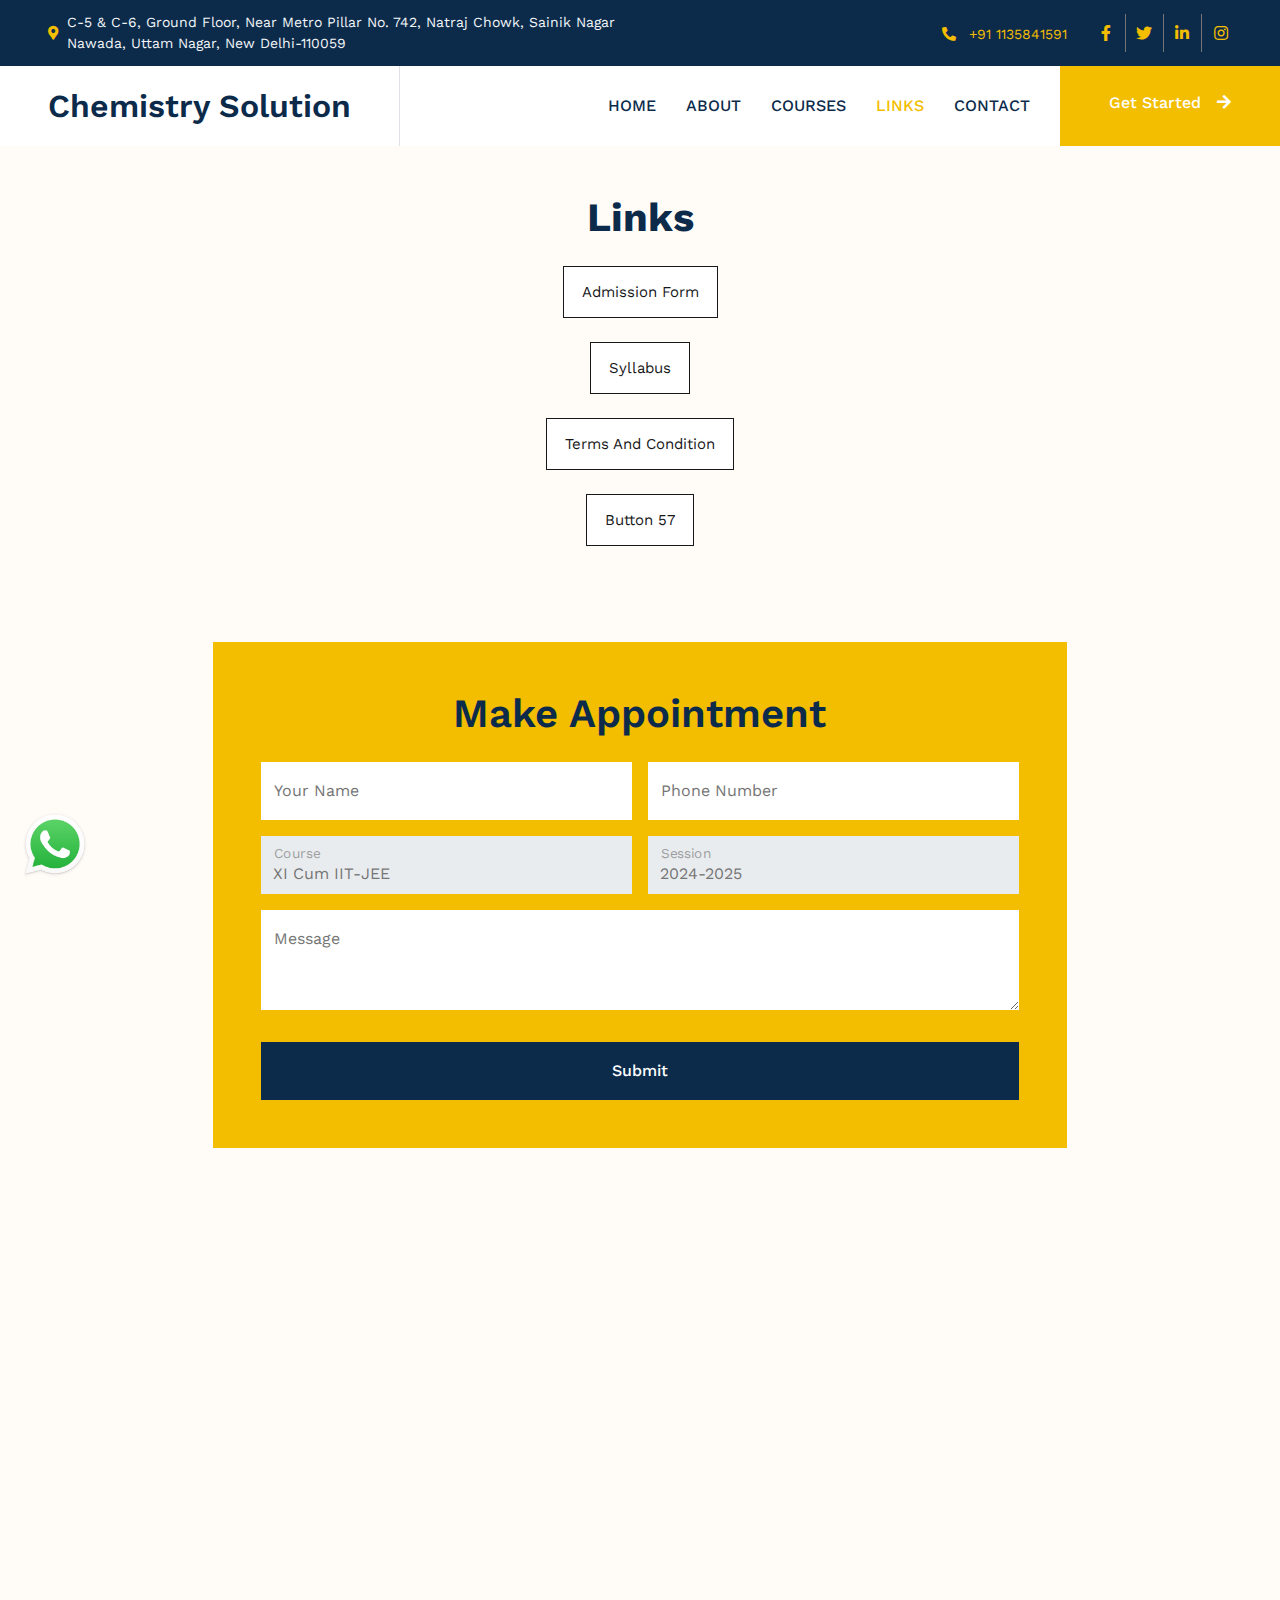
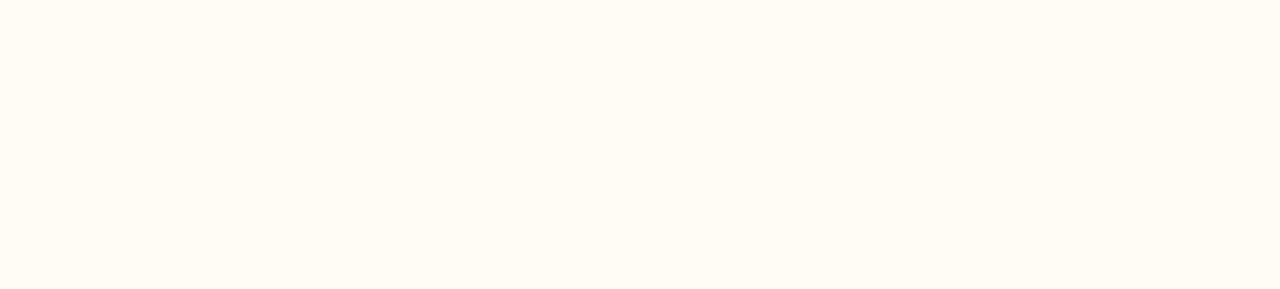
<file: links.html>
<!DOCTYPE html>
<html lang="en">

<head>
    <meta charset="utf-8">
    <title>Chemistry Solution - Useful Links</title>

    <!-- SEO Meta Tags -->
    <meta name="description" content="Explore useful links related to Chemistry Solution, the premier coaching institute in Nawada, Delhi, offering expert coaching for IIT-JEE and NEET courses for classes 11 to 12.">
    <meta name="keywords" content="Chemistry Solution, coaching institute, Nawada, Delhi, useful links, IIT-JEE, NEET, education">

    <!-- Open Graph / Facebook Meta Tags -->
    <meta property="og:title" content="Chemistry Solution - Useful Links">
    <meta property="og:description" content="Explore useful links related to Chemistry Solution, the premier coaching institute in Nawada, Delhi, offering expert coaching for IIT-JEE and NEET courses for classes 11 to 12.">
    <meta property="og:image" content="URL_TO_YOUR_IMAGE">
    <meta property="og:url" content="https://chemistrysolution.in">

    <!-- Twitter Meta Tags -->
    <meta name="twitter:card" content="summary_large_image">
    <meta name="twitter:title" content="Chemistry Solution - Useful Links">
    <meta name="twitter:description" content="Explore useful links related to Chemistry Solution, the premier coaching institute in Nawada, Delhi, offering expert coaching for IIT-JEE and NEET courses for classes 11 to 12.">
    <meta name="twitter:image" content="URL_TO_YOUR_IMAGE">

    <meta content="width=device-width, initial-scale=1.0" name="viewport">


    <!-- Favicon -->
    <link href="img/favicon.png" rel="icon">

    <!-- Google Web Fonts -->
    <link rel="preconnect" href="https://fonts.googleapis.com">
    <link rel="preconnect" href="https://fonts.gstatic.com" crossorigin>
    <link href="https://fonts.googleapis.com/css2?family=Work+Sans:wght@400;500;600;700&display=swap" rel="stylesheet"> 

    <!-- Icon Font Stylesheet -->
    <link href="https://cdnjs.cloudflare.com/ajax/libs/font-awesome/5.10.0/css/all.min.css" rel="stylesheet">
    <link href="https://cdn.jsdelivr.net/npm/bootstrap-icons@1.4.1/font/bootstrap-icons.css" rel="stylesheet">
    <!-- Libraries Stylesheet -->
    <link href="lib/animate/animate.min.css" rel="stylesheet">
    <link href="lib/owlcarousel/assets/owl.carousel.min.css" rel="stylesheet">

    <!-- Customized Bootstrap Stylesheet -->
    <link href="css/bootstrap.min.css" rel="stylesheet">

    <style>
        body{
            background-color: rgb(255, 251, 246);
        }
    </style>

    <!-- Template Stylesheet -->
    <link href="css/style.css" rel="stylesheet">
</head>

<body>
    <!-- Spinner Start -->
    <div id="spinner" class="show bg-white position-fixed translate-middle w-100 vh-100 top-50 start-50 d-flex align-items-center justify-content-center">
        <div class="spinner-grow text-primary" role="status"></div>
    </div>
    <!-- Spinner End -->


 
    <!-- Topbar Start -->
    <div class="container-fluid bg-dark text-light p-0">
        <div class="row gx-0 d-none d-lg-flex">
            <div class="col-lg-7 px-5 text-start">
                <div class="h-100 d-inline-flex align-items-center me-4">
                    <small class="fa fa-map-marker-alt text-primary me-2"></small>
                    <small>C-5 & C-6, Ground Floor,
Near Metro Pillar No. 742,
Natraj Chowk, Sainik Nagar
Nawada, Uttam Nagar, New Delhi-110059</small>
                </div>
                <div class="h-100 d-inline-flex align-items-center">
                    <small class="far fa-clock text-primary me-2"></small>
                    <small>Mon - Sun : 10.00 AM - 06.00 PM</small>
                </div>
            </div>
            <div class="col-lg-5 px-5 text-end">
                <div class="h-100 d-inline-flex align-items-center me-4">
                    <a href="tel:++911135841591"><small class="fa fa-phone-alt text-primary me-2"></small>
                    <small>+91 1135841591</small></a>
                </div>
                <div class="h-100 d-inline-flex align-items-center mx-n2">
                    <a class="btn btn-square btn-link rounded-0 border-0 border-end border-secondary" href=""><i class="fab fa-facebook-f"></i></a>
                    <a class="btn btn-square btn-link rounded-0 border-0 border-end border-secondary" href=""><i class="fab fa-twitter"></i></a>
                    <a class="btn btn-square btn-link rounded-0 border-0 border-end border-secondary" href=""><i class="fab fa-linkedin-in"></i></a>
                    <a class="btn btn-square btn-link rounded-0" href=""><i class="fab fa-instagram"></i></a>
                </div>
            </div>
        </div>
    </div>
    <!-- Topbar End -->


    <!-- Navbar Start -->
    <nav class="navbar navbar-expand-lg bg-white navbar-light sticky-top p-0">
        <a href="index.html" class="navbar-brand d-flex align-items-center border-end px-4 px-lg-5">
            <h2 class="m-0">Chemistry Solution</h2>
        </a>
        <button type="button" class="navbar-toggler me-4" data-bs-toggle="collapse" data-bs-target="#navbarCollapse">
            <span class="navbar-toggler-icon"></span>
        </button>
        <div class="collapse navbar-collapse" id="navbarCollapse">
            <div class="navbar-nav ms-auto p-4 p-lg-0">
                <a href="index.html" class="nav-item nav-link">Home</a>
                <a href="about.html" class="nav-item nav-link">About</a>
                <a href="courses.html" class="nav-item nav-link">Courses</a>
                <a href="links.html" class="nav-item nav-link active">Links</a>
                <a href="contact.html" class="nav-item nav-link">Contact</a>
            </div>
            <a href="contact.html" class="btn btn-primary py-4 px-lg-5 d-none d-lg-block">Get Started<i class="fa fa-arrow-right ms-3"></i></a>
        </div>
    </nav>
    <!-- Navbar End -->
    
    <br><br>
    <h1 class="display-6 mb-4" style="text-align: center;">Links</h1>
  

<div class="bt-63">
<button class="button-57" role="button"><span class="text">Admission Form</span><span>Downloading...</span></button>
</div>

<br>

<div class="bt-63">
    <button class="button-57" role="button"><span class="text">Syllabus</span><span>Downloading...</span></button>
    </div>

    <br>

    <div class="bt-63">
        <button class="button-57" role="button"><span class="text">Terms And Condition</span><span>Downloading...</span></button>
        </div>

        <br>

        <div class="bt-63">
            <button class="button-57" role="button"><span class="text">Button 57</span><span>Downloading...</span></button>
            </div>



            <div class="col-lg-8 my-6 mb-0 wow fadeInUp form-con" data-wow-delay="0.1s">
                <div class="bg-primary text-center p-5">
                    <h1 class="mb-4">Make Appointment</h1>
                    <form action="https://formspree.io/f/mrgnewwv" method="POST">
                        <div class="row g-3">
                            <div class="col-sm-6">
                                <div class="form-floating">
                                    <input type="text" class="form-control border-0" id="gname" placeholder="Gurdian Name" required>
                                    <label for="gname">Your Name</label>
                                </div>
                            </div>
                            <div class="col-sm-6">
                                <div class="form-floating">
                                    <input type="number" class="form-control border-0" id="number" placeholder="Your Phone Number" required>
                                    <label for="gmail">Phone Number</label>
                                </div>
                            </div>
                            <div class="col-sm-6">
                                <div class="form-floating">
                                    <select name="course" class="form-control border-0" required>
                                        <option value="XI Cum IIT-JEE">XI Cum IIT-JEE</option>
                                        <option value="XI Cum NEET">XI Cum NEET</option>
                                        <option value="XII Cum IIT-JEE">XII Cum IIT-JEE</option>
                                        <option value="XIS Cum NEET">XIS Cum NEET</option>
                                        <option value="XII pass IIT-JEE (Dropper)">XII pass IIT-JEE (Dropper)</option>
                                        <option value="XII pass NEET (Dropper)">XII pass NEET (Dropper)</option>
                                        <option value="Crash Course for XI Boards">Crash Course for XI Boards</option>
                                        <option value="Crash Course for XII Boards">Crash Course for XII Boards</option>
                                        <option value="Hundred days program for IIT-JEE">Hundred days program for IIT-JEE</option>
                                        <option value="Hundred days program for NEET">Hundred days program for NEET</option>
                                      </select>
                                      <label for="gmail">Course</label>
                                </div>
                            </div>
                            <div class="col-sm-6">
                                <div class="form-floating">
                                    <select name="course" class="form-control border-0" required>
                                        <option value="XI Cum IIT-JEE">2024-2025</option>
                                        <option value="XI Cum NEET">2025-2026</option>
                                      </select>
                                      <label for="gmail">Session</label>
                                </div>
                            </div>
                            <div class="col-12">
                                <div class="form-floating">
                                    <textarea class="form-control border-0" placeholder="Leave a message here" id="message" style="height: 100px"></textarea>
                                    <label for="message">Message</label>
                                </div>
                            </div>
                            <div class="g-recaptcha" data-sitekey="6LcRfmEpAAAAAM1MSrYtajJHShcvmXIprxPagpDV"></div>
                            <div class="col-12">
                                <button class="btn btn-dark w-100 py-3" type="submit">Submit</button>
                            </div>
                        </div>
                    </form>
                </div>
            </div>
        
 
           <!-- Footer Start -->
    <div class="container-fluid bg-dark text-light footer my-6 mb-0 py-6 wow fadeIn" data-wow-delay="0.1s">
        <div class="container">
            <div class="row g-5">
                <div class="col-lg-3 col-md-6">
                    <h2 class="text-primary mb-4">Chemistry Solution</h2>
                    <p class="mb-2"><i class="fa fa-map-marker-alt me-3"></i>C-5 & C-6, Ground Floor,
Near Metro Pillar No. 742,
Natraj Chowk, Sainik Nagar
Nawada, Uttam Nagar, New Delhi-110059</p>
                    <p class="mb-2"><a href="tel:+911135841591"><i class="fa fa-phone-alt me-3"></i>+91 1135841591</a></p>
                    <p class="mb-2"><a href="tel:+917840018659"><i class="fa fa-phone-alt me-3"></i>+91 7840018659</a></p>
                    <p class="mb-2"><a href="tel:+918287469778"><i class="fa fa-phone-alt me-3"></i>+91 8287469778</a></p>
                    <p class="mb-2"><a href="mailto:contact@chemistrysolution.in"><i class="fa fa-envelope me-3"></i>contact@chemistrysolution.in</a></p>
                </div>
                <div class="col-lg-3 col-md-6">
                    <h4 class="text-light mb-4">Quick Links</h4>
                    <a class="btn btn-link" href="index.html">Home</a>
                    <a class="btn btn-link" href="about.html">About Us</a>
                    <a class="btn btn-link" href="courses.html">Our Courses</a>
                   
                </div>
                <div class="col-lg-3 col-md-6">
                    <h4 class="text-light mb-4">Popular Links</h4>
                    <a class="btn btn-link" href="">Syllabus</a>
                    <a class="btn btn-link" href="links.html">Links</a>
                    <a class="btn btn-link" href="contact.html">Contact Us</a>
                </div>
                <div class="col-lg-3 col-md-6">
                    <h4 class="text-light mb-4">Newsletter</h4>
                    <form action="https://formspree.io/f/mdoqarqo" method="POST">
                        <div class="input-group">
                            <input type="email" name="Email" class="form-control p-3 border-0" placeholder="Your Email Address" required>
                            <button class="btn btn-primary">Sign Up</button>
                        </div>
                    </form>
                    <h6 class="text-white mt-4 mb-3">Follow Us</h6>
                    <div class="d-flex pt-2">
                        <a class="btn btn-square btn-outline-light me-1" href=""><i class="fab fa-twitter"></i></a>
                        <a class="btn btn-square btn-outline-light me-1" href=""><i class="fab fa-facebook-f"></i></a>
                        <a class="btn btn-square btn-outline-light me-1" href=""><i class="fab fa-youtube"></i></a>
                        <a class="btn btn-square btn-outline-light me-0" href=""><i class="fab fa-linkedin-in"></i></a>
                    </div>
                </div>
            </div>
        </div>
    </div>
    <!-- Footer End -->




    <!-- Copyright Start -->
    <div class="container-fluid copyright text-light py-4 wow fadeIn" data-wow-delay="0.1s">
        <div class="container">
            <div class="row">
                <div class="col-md-6 text-center text-md-start mb-3 mb-md-0">
                    &copy; <a href="#">Chemistry Solution</a>, All Right Reserved.
                </div>
                <div class="col-md-6 text-center text-md-end">
             
                    Crafted by <a href="htpps://instagram.com/__mayankkumar">Mayank Kumar</a>
                </div>
            </div>
        </div>
    </div>
    <!-- Copyright End -->


    <div class="whatsapp-icon">

        <a href="https://wa.me/+918287469778"><img src="./img/WhatsApp_icon.png.webp" alt="WhatsApp Icon"></a>
    </div>

    <script type="text/javascript">
        var Tawk_API=Tawk_API||{}, Tawk_LoadStart=new Date();
        (function(){
        var s1=document.createElement("script"),s0=document.getElementsByTagName("script")[0];
        s1.async=true;
        s1.src='https://embed.tawk.to/65b7164c0ff6374032c5eed8/1hl9iu70d';
        s1.charset='UTF-8';
        s1.setAttribute('crossorigin','*');
        s0.parentNode.insertBefore(s1,s0);
        })();
        </script>


    <!-- JavaScript Libraries -->
    <script src="https://code.jquery.com/jquery-3.4.1.min.js"></script>
    <script src="https://cdn.jsdelivr.net/npm/bootstrap@5.0.0/dist/js/bootstrap.bundle.min.js"></script>
    <script src="lib/wow/wow.min.js"></script>
    <script src="lib/easing/easing.min.js"></script>
    <script src="lib/waypoints/waypoints.min.js"></script>
    <script src="lib/owlcarousel/owl.carousel.min.js"></script>

    <!-- Template Javascript -->
    <script src="js/main.js"></script>
</body>

</html>
</file>
<file: css/style.css>
/********** Template CSS **********/
:root {
    --primary: #F3BD00;
    --secondary: #757575;
    --light: #F3F6F8;
    --dark: #0C2B4B;
}

.py-6 {
    padding-top: 6rem;
    padding-bottom: 6rem;
}

.my-6 {
    margin-top: 6rem;
    margin-bottom: 6rem;
}

.back-to-top {
    position: fixed;
    display: none;
    right: 30px;
    bottom: 30px;
    z-index: 99;
}


/*** Spinner ***/
#spinner {
    opacity: 0;
    visibility: hidden;
    transition: opacity .5s ease-out, visibility 0s linear .5s;
    z-index: 99999;
}

#spinner.show {
    transition: opacity .5s ease-out, visibility 0s linear 0s;
    visibility: visible;
    opacity: 1;
}


/*** Button ***/
.btn {
    font-weight: 500;
    transition: .5s;
}

.btn.btn-primary,
.btn.btn-outline-primary:hover {
    color: #FFFFFF;
}

.btn-square {
    width: 38px;
    height: 38px;
}

.btn-sm-square {
    width: 32px;
    height: 32px;
}

.btn-lg-square {
    width: 48px;
    height: 48px;
}

.btn-square,
.btn-sm-square,
.btn-lg-square {
    padding: 0;
    display: flex;
    align-items: center;
    justify-content: center;
    font-weight: normal;
}


/*** Navbar ***/
.navbar.sticky-top {
    top: -100px;
    transition: .5s;
}

.navbar .navbar-brand,
.navbar a.btn {
    height: 80px
}

.navbar .navbar-nav .nav-link {
    margin-right: 30px;
    padding: 25px 0;
    color: var(--dark);
    font-weight: 500;
    text-transform: uppercase;
    outline: none;
}

.navbar .navbar-nav .nav-link:hover,
.navbar .navbar-nav .nav-link.active {
    color: var(--primary);
}

.navbar .dropdown-toggle::after {
    border: none;
    content: "\f107";
    font-family: "Font Awesome 5 Free";
    font-weight: 900;
    vertical-align: middle;
    margin-left: 8px;
}

@media (max-width: 991.98px) {
    .navbar .navbar-nav .nav-link  {
        margin-right: 0;
        padding: 10px 0;
    }

    .navbar .navbar-nav {
        border-top: 1px solid #EEEEEE;
    }
}

@media (min-width: 992px) {
    .navbar .nav-item .dropdown-menu {
        display: block;
        border: none;
        margin-top: 0;
        top: 150%;
        opacity: 0;
        visibility: hidden;
        transition: .5s;
    }

    .navbar .nav-item:hover .dropdown-menu {
        top: 100%;
        visibility: visible;
        transition: .5s;
        opacity: 1;
    }
}


/*** Header ***/
.carousel-caption {
    top: 0;
    left: 0;
    right: 0;
    bottom: 0;
    display: flex;
    align-items: center;
    justify-content: center;
    text-align: center;
    background: rgba(0, 0, 0, .75);
    z-index: 1;
}

.carousel-control-prev,
.carousel-control-next {
    width: 15%;
}

.carousel-control-prev-icon,
.carousel-control-next-icon {
    width: 3rem;
    height: 3rem;
    background-color: var(--primary);
    border: 10px solid var(--primary);
}

@media (max-width: 768px) {
    #header-carousel .carousel-item {
        position: relative;
        min-height: 450px;
    }
    
    #header-carousel .carousel-item img {
        position: absolute;
        width: 100%;
        height: 100%;
        object-fit: cover;
    }
}

.page-header {
    background: linear-gradient(rgba(0, 0, 0, .75), rgba(0, 0, 0, .75)), url(../img/carousel-1.jpg) center center no-repeat;
    background-size: cover;
}

.breadcrumb-item+.breadcrumb-item::before {
    color: #999999;
}


/*** Facts ***/
@media (min-width: 991.98px) {
    .facts {
        position: relative;
        margin-top: -75px;
        z-index: 1;
    }
}


/*** Courses ***/
.courses {
    min-height: 100vh;
    background: linear-gradient(rgba(255, 255, 255, .9), rgba(255, 255, 255, .9)), url(../img/carousel-1.jpg) center center no-repeat;
    background-attachment: fixed;
    background-size: cover;
}

.courses-item .courses-overlay {
    position: absolute;
    width: 100%;
    height: 0;
    top: 0;
    left: 0;
    display: flex;
    align-items: center;
    justify-content: center;
    background: rgba(0, 0, 0, .5);
    overflow: hidden;
    opacity: 0;
    transition: .5s;
}

.courses-item:hover .courses-overlay {
    height: 100%;
    opacity: 1;
}


/*** Team ***/
.team-items {
    margin: -.75rem;
}

.team-item {
    padding: .75rem;
}

.team-item::after {
    position: absolute;
    content: "";
    width: 100%;
    height: 0;
    top: 0;
    left: 0;
    background: #FFFFFF;
    transition: .5s;
    z-index: -1;
}

.team-item:hover::after {
    height: 100%;
    background: var(--primary);
}

.team-item .team-social {
    position: absolute;
    width: 100%;
    height: 0;
    top: 0;
    left: 0;
    display: flex;
    align-items: center;
    justify-content: center;
    background: rgba(0, 0, 0, .75);
    overflow: hidden;
    opacity: 0;
    transition: .5s;
}

.team-item:hover .team-social {
    height: 100%;
    opacity: 1;
}


/*** Testimonial ***/
.testimonial-carousel .owl-dots {
    height: 40px;
    margin-top: 25px;
    display: flex;
    align-items: center;
    justify-content: center;
}

.testimonial-carousel .owl-dot {
    position: relative;
    display: inline-block;
    margin: 0 5px;
    width: 20px;
    height: 20px;
    background: transparent;
    border: 2px solid var(--primary);
    transition: .5s;
}

.testimonial-carousel .owl-dot.active {
    width: 40px;
    height: 40px;
    background: var(--primary);
}

.testimonial-carousel .owl-item img {
    width: 150px;
    height: 150px;
}


/*** Footer ***/
.footer .btn.btn-link {
    display: block;
    margin-bottom: 5px;
    padding: 0;
    text-align: left;
    color: var(--light);
    font-weight: normal;
    text-transform: capitalize;
    transition: .3s;
}

.footer .btn.btn-link::before {
    position: relative;
    content: "\f105";
    font-family: "Font Awesome 5 Free";
    font-weight: 900;
    color: var(--light);
    margin-right: 10px;
}

.footer .btn.btn-link:hover {
    color: var(--primary);
    letter-spacing: 1px;
    box-shadow: none;
}

.copyright {
    background: #092139;
}

.copyright a {
    color: var(--primary);
}

.copyright a:hover {
    color: var(--light);
}




.faq-section {
    background: #fdfdfd;
    min-height: 100vh;
    padding: 10vh 0 0;
}
.faq-title h2 {
  position: relative;
  margin-bottom: 45px;
  display: inline-block;
  font-weight: 600;
  line-height: 1;
}
.faq-title h2::before {
    content: "";
    position: absolute;
    left: 50%;
    width: 60px;
    height: 2px;
    background: #E91E63;
    bottom: -25px;
    margin-left: -30px;
}
.faq-title p {
  padding: 0 190px;
  margin-bottom: 10px;
}

.faq {
  background: #FFFFFF;
  box-shadow: 0 2px 48px 0 rgba(0, 0, 0, 0.06);
  border-radius: 4px;
}

.faq .card {
  border: none;
  background: none;
  border-bottom: 1px dashed #CEE1F8;
}

.faq .card .card-header {
  padding: 0px;
  border: none;
  background: none;
  -webkit-transition: all 0.3s ease 0s;
  -moz-transition: all 0.3s ease 0s;
  -o-transition: all 0.3s ease 0s;
  transition: all 0.3s ease 0s;
}

.faq .card .card-header:hover {
    background: rgba(233, 30, 99, 0.1);
    padding-left: 10px;
}
.faq .card .card-header .faq-title {
  width: 100%;
  text-align: left;
  padding: 0px;
  padding-left: 30px;
  padding-right: 30px;
  font-weight: 400;
  font-size: 15px;
  letter-spacing: 1px;
  color: #3B566E;
  text-decoration: none !important;
  -webkit-transition: all 0.3s ease 0s;
  -moz-transition: all 0.3s ease 0s;
  -o-transition: all 0.3s ease 0s;
  transition: all 0.3s ease 0s;
  cursor: pointer;
  padding-top: 20px;
  padding-bottom: 20px;
}

.faq .card .card-header .faq-title .badge {
  display: inline-block;
  width: 20px;
  height: 20px;
  line-height: 14px;
  float: left;
  -webkit-border-radius: 100px;
  -moz-border-radius: 100px;
  border-radius: 100px;
  text-align: center;
  background: #E91E63;
  color: #fff;
  font-size: 12px;
  margin-right: 20px;
}

.faq .card .card-body {
  padding: 30px;
  padding-left: 35px;
  padding-bottom: 16px;
  font-weight: 400;
  font-size: 16px;
  color: #6F8BA4;
  line-height: 28px;
  letter-spacing: 1px;
  border-top: 1px solid #F3F8FF;
}

.faq .card .card-body p {
  margin-bottom: 14px;
}

@media (max-width: 991px) {
  .faq {
    margin-bottom: 30px;
  }
  .faq .card .card-header .faq-title {
    line-height: 26px;
    margin-top: 10px;
  }
}



.form-con{
    margin-left: auto;
    margin-right: auto;
}


.whatsapp-icon {
    position: fixed;
    bottom: 20px; /* Adjust the distance from the bottom as needed */
    left: 20px; /* Adjust the distance from the left as needed */
    z-index: 9999; /* Ensure it appears on top of other elements */
}

.whatsapp-icon img {
    width: 70px; /* Adjust the width of the icon as needed */
    height: 70px; /* Adjust the height of the icon as needed */
}



.button-57 {
    
    position: relative;
    overflow: hidden;
    border: 1px solid #18181a;
    color: #18181a;
    display: inline-block;
    font-size: 15px;
    line-height: 15px;
    padding: 18px 18px 17px;
    text-decoration: none;
    cursor: pointer;
    background: #fff;
    user-select: none;
    -webkit-user-select: none;
    touch-action: manipulation;
}

.button-57 span:first-child {
    position: relative;
    transition: color 600ms cubic-bezier(0.48, 0, 0.12, 1);
    z-index: 10;
}

.button-57 span:last-child {
    color: white;
    display: block;
    position: absolute;
    bottom: 0;
    transition: all 500ms cubic-bezier(0.48, 0, 0.12, 1);
    z-index: 100;
    opacity: 0;
    top: 50%;
    left: 50%;
    transform: translateY(225%) translateX(-50%);
    height: 14px;
    line-height: 13px;
}

.button-57:after {
    content: "";
    position: absolute;
    bottom: -50%;
    left: 0;
    width: 100%;
    height: 100%;
    background-color: black;
    transform-origin: bottom center;
    transition: transform 600ms cubic-bezier(0.48, 0, 0.12, 1);
    transform: skewY(9.3deg) scaleY(0);
    z-index: 50;
}

.button-57:hover:after {
    transform-origin: bottom center;
    transform: skewY(9.3deg) scaleY(2);
}

.button-57:hover span:last-child {
    transform: translateX(-50%) translateY(-100%);
    opacity: 1;
    transition: all 900ms cubic-bezier(0.48, 0, 0.12, 1);
}

.bt-63{
    display: flex;
    justify-content: center;
    align-items: center;
    margin: 0;
}


/* Add any custom styles you need */

.sticky-popup {
    position: fixed;
    top: 50%;
    left: 50%;
    transform: translate(-50%, -50%);
    z-index: 9999;
    display: none;
}

.close-btn {
    position: absolute;
    top: 10px;
    right: 10px;
    font-size: 24px;
}

/* Media query for mobile devices */
@media only screen and (max-width: 767px) {
    .sticky-popup {
        width: 100%;
        height: 100%;
        top: 0;
        left: 0;
        transform: none;
    }
}
</file>
